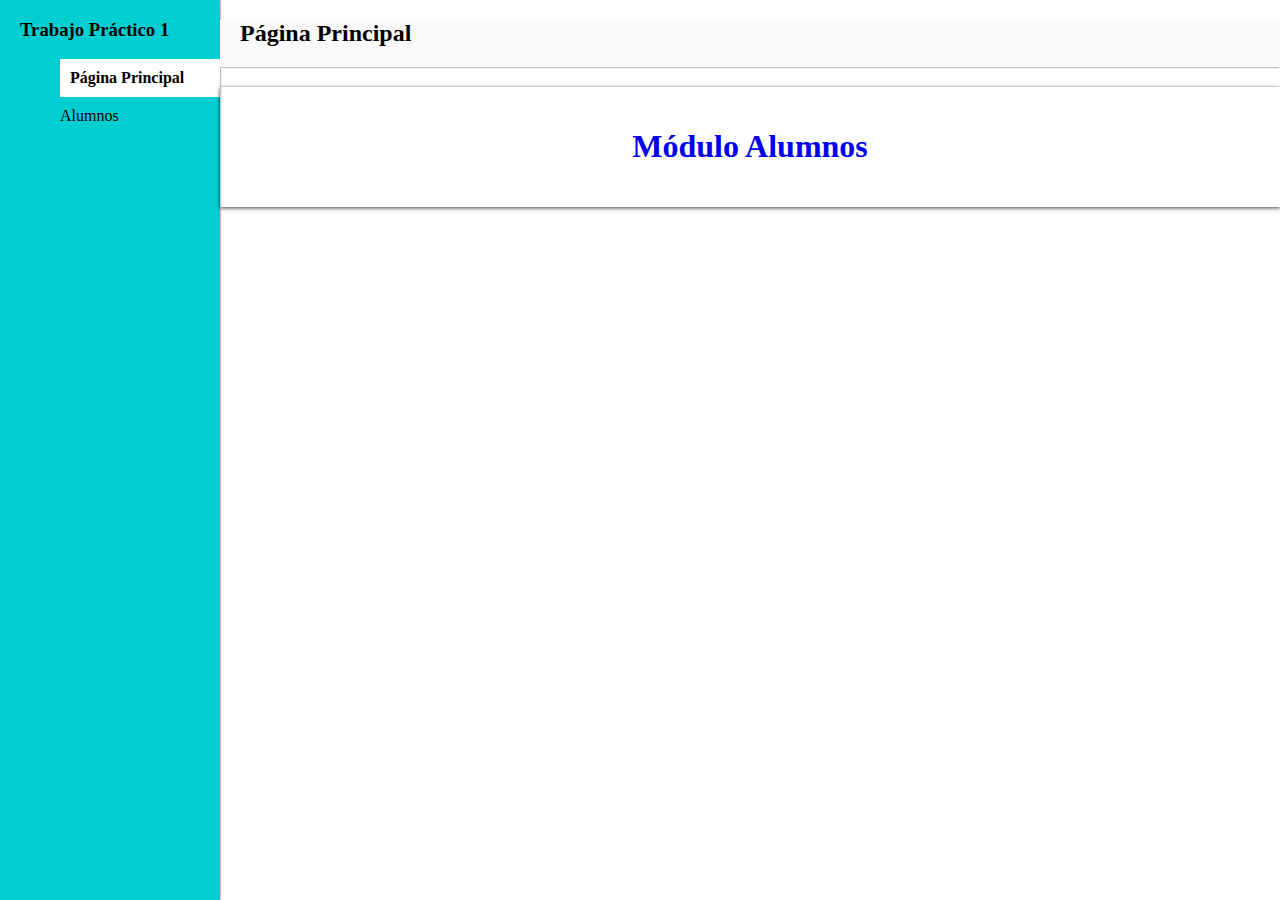
<file: Tp1/index.html>
<!DOCTYPE html>
<html lang="en">
<head>
    <meta charset="UTF-8">
    <meta name="viewport" content="width=device-width, initial-scale=1.0">
    <link rel="stylesheet" href="style.css">
    <title>Inicio</title>
</head>
<body>
    <div class="sidebar-layout">
        <nav class="sidebar">
            <h3>Trabajo Práctico 1</h3>
            <ul>
                <a href="index.html" class="selected">Página Principal</a>
                <a href="alumnos.html">Alumnos</a>
            </ul>
        </nav>
        <div class="main-content">
            <header class="header">
              <h2>Página Principal</h2>
            </header>
            <div class="card">
              <a href="alumnos.html"><h1>Módulo Alumnos</h1></a>
            </div>
    </div>
</body>
</html>
</file>
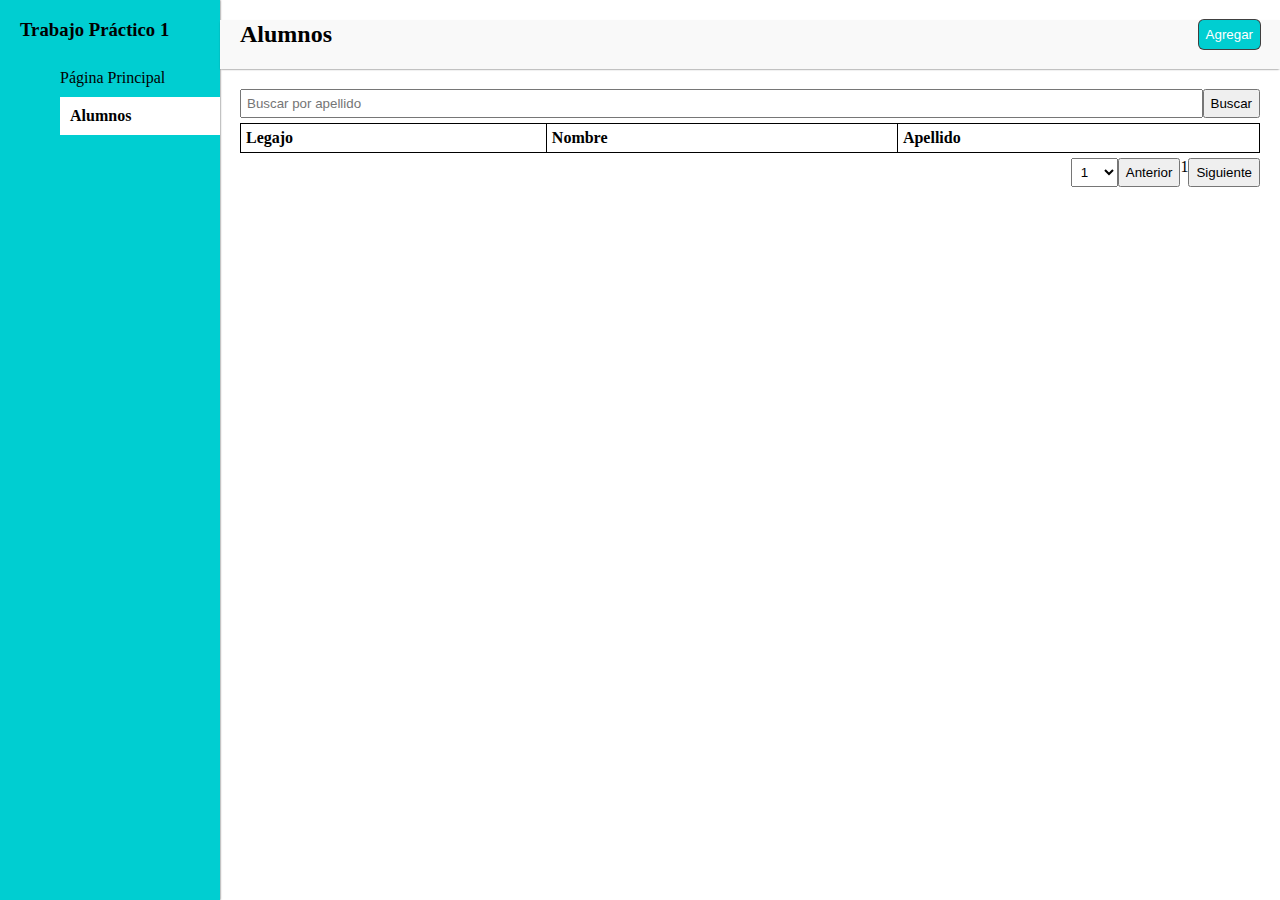
<file: Tp1/alumnos.html>
<!DOCTYPE html>
<html lang="en">
<head>
    <meta charset="UTF-8">
    <meta name="viewport" content="width=device-width, initial-scale=1.0">
    <link rel="stylesheet" href="style.css">
    <title>Alumnos</title>
    <script src="getInfoFromStorage.js"></script>
</head>
<body>
    <div class="sidebar-layout">
        <nav class="sidebar">
            <h3>Trabajo Práctico 1</h3>
            <ul>
                <a href="index.html" >Página Principal</a>
                <a href="alumnos.html" class="selected">Alumnos</a>
            </ul>
        </nav>
        <div class="main-content">
            <header class="header">
                <h2>Alumnos</h2>
                <a href="studentForm.html"><button type="button" id="addButton">Agregar</button></a>
              </header>
            <div class="table-content">
            <table>
                <thead>
                <tr>
                    <th>Legajo</th>
                    <th>Nombre</th>
                    <th>Apellido</th>
                </tr>
                </thead>
                <tbody id="student_table"></tbody>
            </div>
    
            <div class="search-pagination">
                <input type="text" id="searching" name="searching" maxlength="12" placeholder="Buscar por apellido" required/>
                <button type="button" id="searchButton">Buscar</button>
            </div>
            </table>
    
            <div id="pagination">
                <select>
                    <option value="1">1</option>
                    <option value="5">5</option>
                    <option value="10 selected">10</option>
                    <option value="20">20</option>
                </select>
                <button type="button" id="prevButton">Anterior</button>
                <span id="pageNumber">1</span>
                <button type="button" id="nextButton">Siguiente</button>
            </div>
        </div>


        
    </div>
</body>
<script src="showTable.js"></script>
</html>
</file>
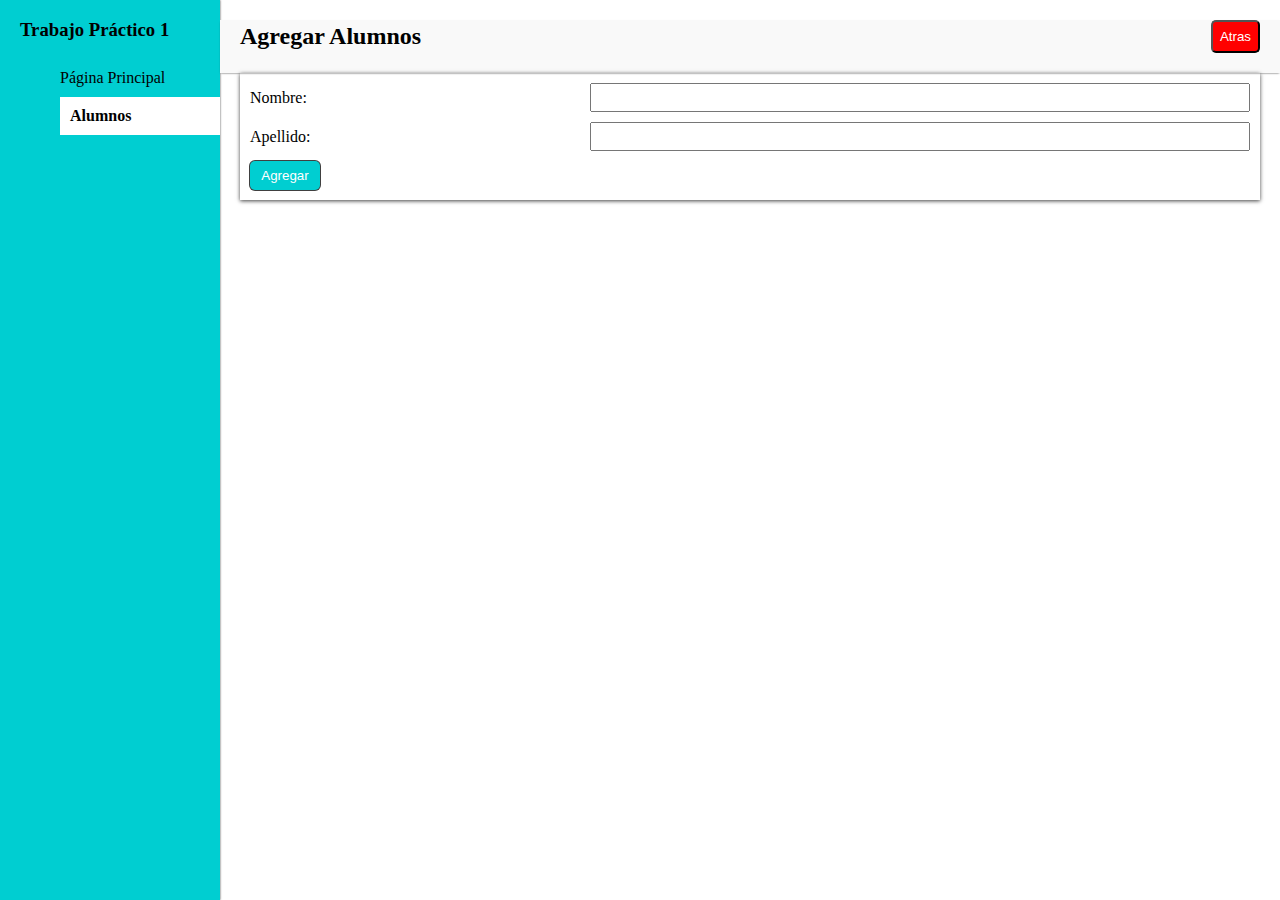
<file: Tp1/studentForm.html>
<!DOCTYPE html>
<html lang="en">
<head>
    <meta charset="UTF-8">
    <meta name="viewport" content="width=device-width, initial-scale=1.0">
    <link rel="stylesheet" href="style.css">
    <title>Agregar Alumnos</title>
    <script src="getInfoFromStorage.js"></script>
    <script src="addInfo.js"></script>
</head>
<body>
    <div class="sidebar-layout">
        <nav class="sidebar">
            <h3>Trabajo Práctico 1</h3>
            <ul>
                <a href="index.html" >Página Principal</a>
                <a href="alumnos.html" class="selected">Alumnos</a>
            </ul>
        </nav>
        <div class="main-content">
            <header class="header">
                <h2>Agregar Alumnos</h2>
                <a href="alumnos.html"><button type="button" id="backToButton">Atras</button></a>
              </header>
  
        <form onsubmit="addInfo(event)" class="student-form">
          <label for="name">Nombre:</label>
          <input type="text" id="name" required>
  
          <label for="lastname">Apellido:</label>
          <input type="text" id="lastName" required>
  
          <button type="submit" id="submitButton">Agregar</button>
        </form>
      </div>
    </div>
  </body>
  
</html>
</file>
<file: Tp1/style.css>
body {
    margin: 0;
}

.sidebar-layout {
    display: flex;
    height: 100vh;
}

.sidebar {
    width: 200px;
    background-color: darkturquoise;
    padding-left: 20px;
    box-shadow: 0px 0px 2px 0px rgba(0,0,0,0.75);
}
  
.sidebar a {
    display: block;
    padding: 10px 0;
    color: black;
}
  
.sidebar a.selected {
    background-color: white;
    padding-left: 10px;
    font-weight: 700;
}
  
.sidebar a:hover {
    background-color: paleturquoise;
}

.header {
    display: flex;
    align-items: center;
    justify-content: space-between;
    padding-left: 20px;
    padding-right: 20px;
    padding-bottom: 20px;
    box-shadow: 0px 1px 2px -1px rgba(0, 0, 0, 0.75);
    background-color: #f9f9f9;
}
  
.header h2 {
    margin: 0;
}

.main-content {
    padding-top: 20px;
    flex-grow: 1

}
.content {
    flex: 1;
    padding: 20px;
    background-color: #f0f0f0;
}

 .card {
    margin-top: 20px;
    padding-top: 20px;
    padding-bottom: 20px;
    text-align: center;
    box-shadow: 0px 1px 4px 0px rgba(0, 0, 0, 0.75);
}

 .card h1 {
    font-size: 2em;
}

a {
    text-decoration: none;
}


#addButton {
    background-color: darkturquoise;
    color: white;
    padding: 7px;
    border: none;
    box-shadow: 0px 0px 0px 1px rgba(0, 0, 0, 0.75);
    cursor: pointer;
    border-radius: 5px;
  }
  
#addButton:hover {
    opacity: 0.9;
}

.search-pagination {
    display: flex;
    margin-bottom: 5px;
    margin-top: 20px;
}
  
.search-pagination input {
    flex-grow: 1;
    padding: 5px;
}

table {
    width: 100%;
    border: 1px solid black;
    border-collapse: collapse;
}

.table-content{
    margin-left: 20px;
    margin-right: 20px;
}
  
table th, table td {
    border: 1px solid black;
    padding: 5px;
    text-align: left;
}


#pagination {
    display: flex;
    justify-content: flex-end;
    margin-top: 5px;
}
  
#pagination select, .pagination button {
    margin-left: 10px;
    padding: 5px;
}
  
.student-form {
    display: grid;
    grid-template-columns: 1fr 2fr;
    grid-gap: 10px;
    padding: 10px;
    box-shadow: 0px 1px 4px 0px rgba(0, 0, 0, 0.75);
    margin-left: 20px;
    margin-right: 20px;
}
  
.student-form label {
    display: flex;
    align-items: center;
}
  
.student-form input {
    padding: 5px;
}
  
#backToButton {
    background-color: red;
    color: white;
    padding: 7px;
    border-radius: 5px;
    cursor: pointer;
}
  
#backToButton:hover {
    opacity: 0.9;
}

#submitButton {
    width: 70px;
    background-color: darkturquoise;
    color: white;
    padding: 7px;
    border: none;
    box-shadow: 0px 0px 0px 1px rgba(0, 0, 0, 0.75);
    cursor: pointer;
    border-radius: 5px;
}
</file>
